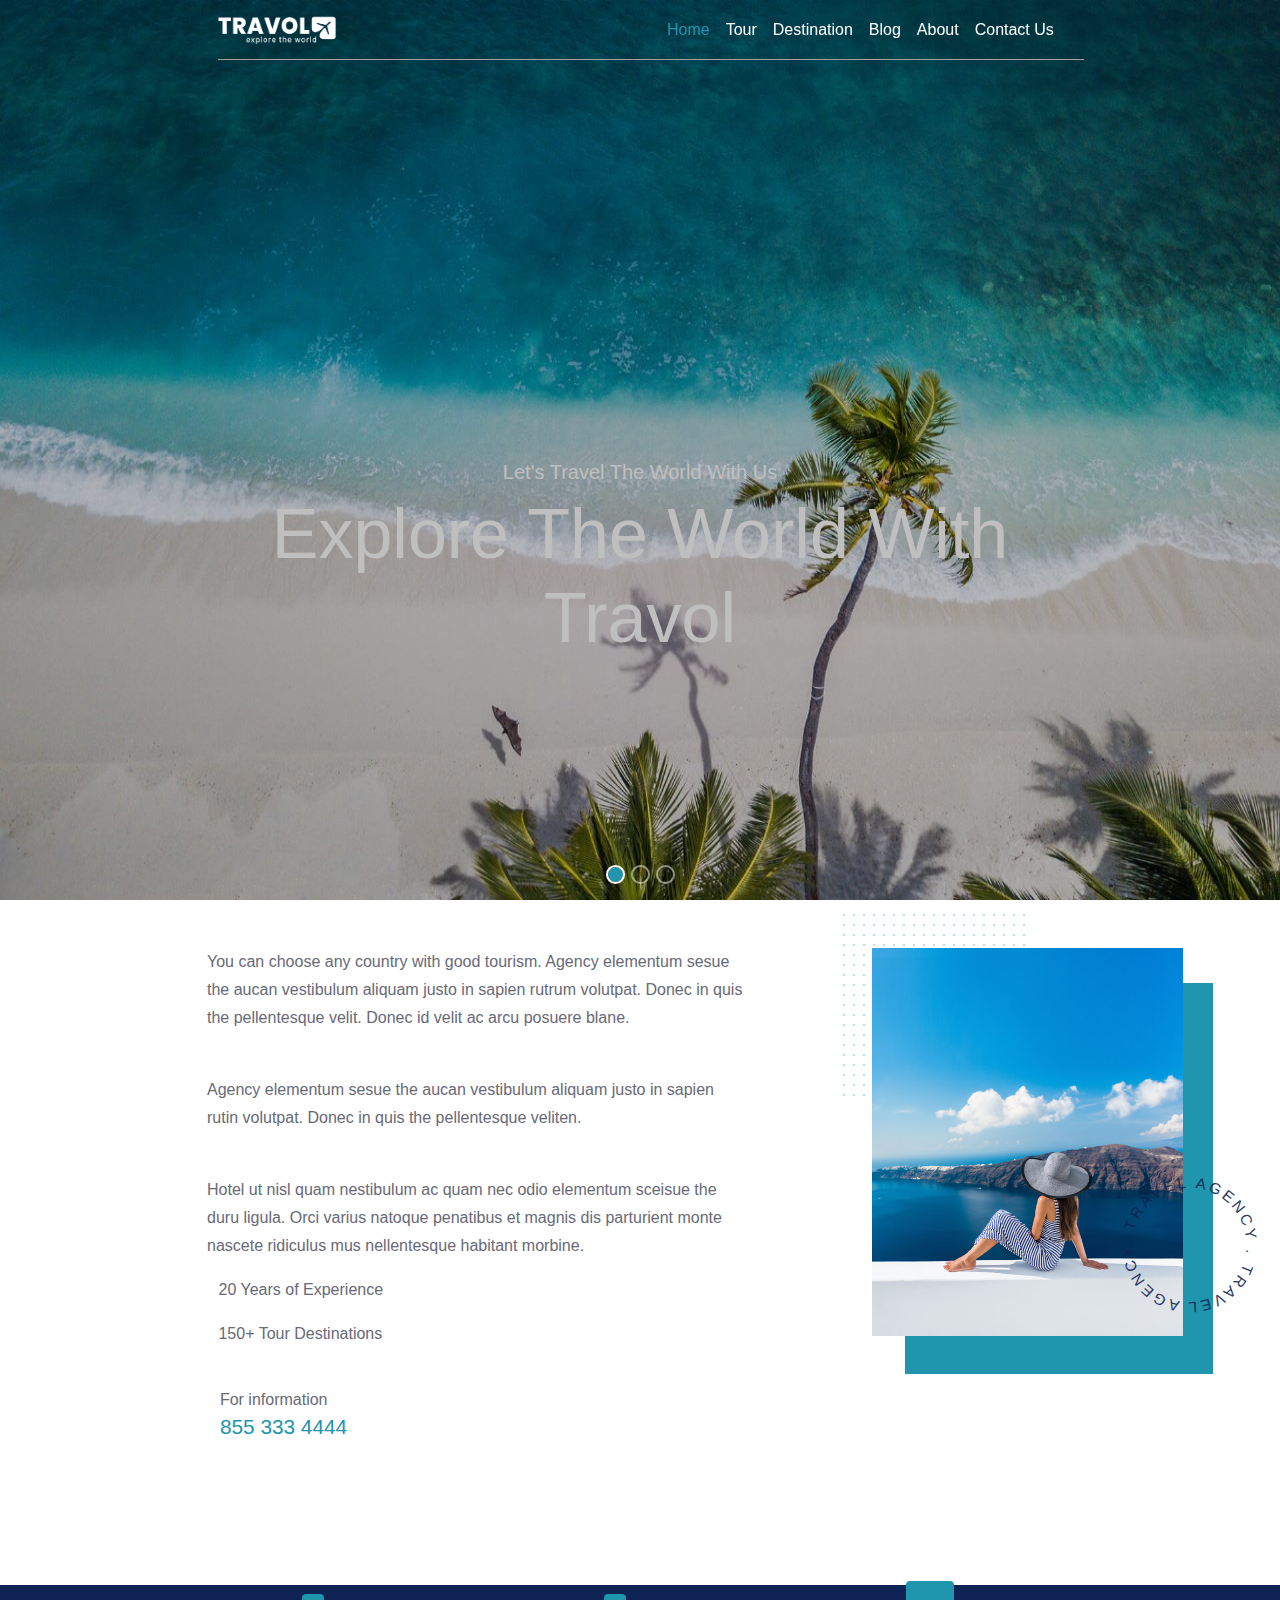
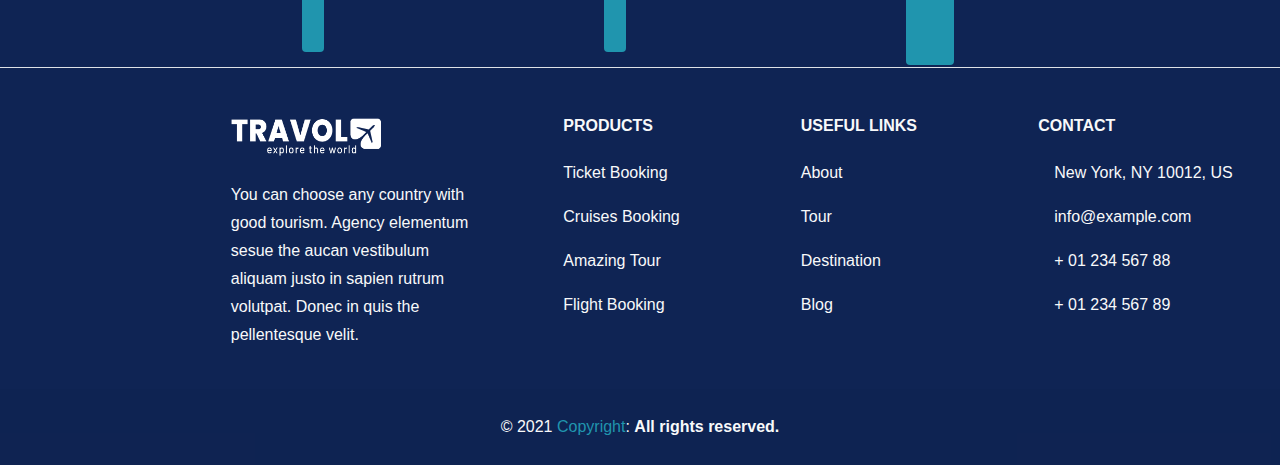
<file: Home/index.html>
<!DOCTYPE html>
<html lang="en">
	<head>
		<meta charset="UTF-8" />
		<meta http-equiv="X-UA-Compatible" content="IE=edge" />
		<meta name="viewport" content="width=device-width, initial-scale=1.0" />
		<title>TRAVOL Travel Agency Template Prview - ThemeForest</title>
		<link
      rel="stylesheet"
      href="https://cdn.jsdelivr.net/npm/bootstrap@5.2.3/dist/css/bootstrap.min.css"
    />
    <link
      rel="stylesheet"
      href="https://cdnjs.cloudflare.com/ajax/libs/font-awesome/6.2.1/css/all.min.css"
      integrity="sha512-MV7K8+y+gLIBoVD59lQIYicR65iaqukzvf/nwasF0nqhPay5w/9lJmVM2hMDcnK1OnMGCdVK+iQrJ7lzPJQd1w=="
      crossorigin="anonymous"
      referrerpolicy="no-referrer"
    />
	<link rel="stylesheet" href="https://cdnjs.cloudflare.com/ajax/libs/font-awesome/6.2.1/css/all.min.css" integrity="sha512-MV7K8+y+gLIBoVD59lQIYicR65iaqukzvf/nwasF0nqhPay5w/9lJmVM2hMDcnK1OnMGCdVK+iQrJ7lzPJQd1w==" crossorigin="anonymous" referrerpolicy="no-referrer" />
	<link rel="stylesheet" href="https://cdnjs.cloudflare.com/ajax/libs/font-awesome/6.2.1/css/all.min.css"
    integrity="sha512-MV7K8+y+gLIBoVD59lQIYicR65iaqukzvf/nwasF0nqhPay5w/9lJmVM2hMDcnK1OnMGCdVK+iQrJ7lzPJQd1w=="
    crossorigin="anonymous" referrerpolicy="no-referrer" />
	<link rel="stylesheet" href="https://cdn.jsdelivr.net/npm/bootstrap@5.2.3/dist/css/bootstrap.min.css" />

		<link rel="stylesheet"href="https://stackpath.bootstrapcdn.com/bootstrap/4.3.1/css/bootstrap.min.css"/>
		<script src="https://code.jquery.com/jquery-3.4.1.min.js"></script>
		<script src="https://cdnjs.cloudflare.com/ajax/libs/popper.js/1.14.7/umd/popper.min.js"></script>
		<script src="https://stackpath.bootstrapcdn.com/bootstrap/4.3.1/js/bootstrap.min.js"></script>
		<link rel="stylesheet" href="/Home/home.css">

	</head>
	<body>
		<button id="btnUp" class="btn btn-primary text-white rounded-circle p-2">
			<i class="fas fa-arrow-up"></i>
		  </button>
		<div class="board w-100 h-100">
			<header>
				<nav class="navbar navbar-expand-lg">
				  <div class="container">
					<a class="navbar-brand" href="#">
					  <img src="/Destintion/Images/logo-light.png" alt="Bootstrap" width="120" height="30" />
					</a>
			
					<button class="navbar-toggler" type="button" data-bs-toggle="collapse"
					data-bs-target="#navbarSupportedContent" aria-controls="navbarSupportedContent"
					aria-expanded="false" aria-label="Toggle navigation">
					<span class="navbar-toggler-icon"></span>
				  </button>
				  <div class="collapse navbar-collapse" id="navbarSupportedContent">
					<ul class="navbar-nav ms-auto mb-2 mb-lg-0">
					  <li class="nav-item">
						<a class="nav-link active" aria-current="page" style="color:#2095ae" href="/Home/index.html">Home</a>
					  </li>	
					  <li class="nav-item">
						<a class="nav-link" style="color: white;" href="/Tour/main.html">Tour</a>
					  </li>
					  <li class="nav-item">
						<a class="nav-link "  style="color: white;" href="/Destintion/index.html">Destination</a>
					  </li>
					  <li class="nav-item">
						<a class="nav-link" style="color: white;" href="/Blog/index.html">Blog</a>
					  </li>  
					  <li class="nav-item">
						<a class="nav-link" style="color: white;" href="/About/about.html">About</a>
					  </li>
					  <li class="nav-item">
						<a class="nav-link" style="color: white;" href="/Contact/contact.html">Contact Us</a>
					  </li> 
				  </div>
				</nav>
			  </header>
		</div>
		<div class="bcontent" style="margin-top: 0">
			<div
				id="carouselExample"
				class="carousel slide carousel-fade w-100 h-100"
				data-ride="carousel"
			>
				<!--Carousel Indicators-->
				<ol class="carousel-indicators">
					<li
						data-target="#carouselExample"
						data-slide-to="0"
						class="active"
					></li>
					<li data-target="#carouselExample" data-slide-to="1"></li>
					<li data-target="#carouselExample" data-slide-to="2"></li>
				</ol>
				<!--Carousel Slides-->
				<div class="carousel-inner  w-100 h-100">
					<div class="carousel-item w-100 h-100 active">
						<img src="WhatsApp Image 2023-01-13 at 17.48.04.jpeg" alt="City" />
						<div class="carousel-caption ">
                            <h5>Let's Travel The World With Us</h5>
							<p class="h1"> 
                                Explore The World With <br>
                                <span>Travol</span>
                            </p>
						</div>
					</div>
					<div class="carousel-item w-100 h-100">
                        <img src="WhatsApp Image 2023-01-13 at 17.48.08.jpeg" alt="Lake" />
						<div class="carousel-caption">
                            <h5>Let's travel the world with us</h5>
                            <p class="h1"> 
                                Explore Rome With <br>
                                <span>Travol</span>
                            </p>
						</div>
					</div>
					<div class="carousel-item w-100 h-100">
                        <img src="WhatsApp Image 2023-01-13 at 17.48.09.jpeg" alt="Tree" />
						<div class="carousel-caption">
                            <h5>Let's travel the world with us</h5>
                            <p class="h1"> 
                                <span>Discover</span>
                                the world <br> with our guide
                            </p>
						</div>
					</div>
				</div>
			</div>
		</div>
		<div class="container mt-5">
			<div class="row">
			  <div class="col-md-6">
				<p class="about-para">
				  You can choose any country with good tourism. Agency elementum sesue
				  the aucan vestibulum aliquam justo in sapien rutrum volutpat. Donec
				  in quis the pellentesque velit. Donec id velit ac arcu posuere
				  blane.
				</p>
				<br />
				<p class="about-para">
				  Agency elementum sesue the aucan vestibulum aliquam justo in sapien
				  rutin volutpat. Donec in quis the pellentesque veliten.
				</p>
				<br />
				<p class="about-para">
				  Hotel ut nisl quam nestibulum ac quam nec odio elementum sceisue the
				  duru ligula. Orci varius natoque penatibus et magnis dis parturient
				  monte nascete ridiculus mus nellentesque habitant morbine.
				</p>
		
				<div>
				  <ul class="list-unstyled">
					<li class="d-flex">
					  <div>
						<span><i class="fa-sharp fa-solid fa-circle-check fs-4 icon-about-1"></i></span>
					  </div>
					  <div>
						<p class="about-para about-list-text">
						  20 Years of Experience
						</p>
					  </div>
					</li>
					<li class="d-flex">
					  <div>
						<span><i class="fa-sharp fa-solid fa-circle-check fs-4 icon-about-1"></i></span>
					  </div>
					  <div>
						<p class="about-para about-list-text">
						  150+ Tour Destinations
						</p>
					  </div>
					</li>
					<br />
					<li class="d-flex">
					  <div>
						<span><i class="fa-solid fa-phone-volume fs-2 icon-about-1"></i></span>
					  </div>
					  <div class="icon-about-text">
						<p class="about-para about-list-text">For information</p>
						<a href="tel:855-333-4444" class="icon-about-text-link about-list-text">855 333 4444</a>
					  </div>
					</li>
				  </ul>
				</div>
				<br /><br />
			  </div>
		
			  <div class="col-md-5 offset-md-1 imgg">
				<img class="img-fluid" src="/About/Photo/about.jpeg" alt="" />
				<div id="circle" class="d-none d-sm-none d-md-block">
				  <svg version="1.1" xmlns="http://www.w3.org/2000/svg" xmlns:xlink="http://www.w3.org/1999/xlink" x="0px"
					y="0px" width="100%" height="300px" viewBox="0 0 300 300" enable-background="new 0 0 300 300"
					xml:space="preserve">
					<defs>
					  <path id="circlePath" d=" M 150, 150 m -60, 0 a 60,60 0 0,1 120,0 a 60,60 0 0,1 -120,0 "></path>
					</defs>
					<circle cx="150" cy="100" r="75" fill="none"></circle>
					<g class="textCircle">
					  <use xlink:href="#circlePath" fill="none"></use>
					  <text fill="#0f2454" textLength="125%">
						<textPath xlink:href="#circlePath">
						  . travel agency . travel agency
						</textPath>
					  </text>
					</g>
				  </svg>
				</div>
			  </div>
			</div>
		</div>
		  <!-- Start_Footer -->
		  <footer class="text-left  text-light footer-style" id="footer" >
			<section class="d-flex p-4 border-bottom" id="secicon">
			  <div>
				<a href="" class="me-4 text-reset">
					<i class="fa-solid rounded-1 fa-phone-volume fs-2 footer-icons"> </i>
				  </a>
				</div>
				<div>
				  <a href="" class="me-4  text-reset"><i class="fa-solid  rounded-1 fa-envelope-open-text fs-2 footer-icons"></i></a>
				</div>
				<div>
				  <a href="" class="me-4 text-reset"><i class="fa-solid  rounded-1 p-4 fa-location-dot fs-2 footer-icons"></i></a>
			  </div>
			</section>
			<section class="">
			  <div class="container text-left text-md-start mt-5">
				<div class="row mt-3">
				  <div class="col-md-3 col-lg-4 col-xl-3 mx-auto mb-4">
					<div class="mb-4">
					  <img src="/Destintion/Images/logo-light.png" class="footer-img-logo" />
					</div>
					<p>
					  You can choose any country with good tourism. Agency elementum sesue the aucan vestibulum aliquam justo in
					  sapien rutrum volutpat. Donec in quis the pellentesque velit.
					</p>
				  </div>
				  <div class="col-md-2 col-lg-2 col-xl-2 mx-auto mb-4">
					<h6 class="text-uppercase fw-bold mb-4">Products</h6>
					<p>
					  <a href="#!" class="text-reset">Ticket Booking</a>
					</p>
					<p>
					  <a href="#!" class="text-reset">Cruises Booking</a>
					</p>
					<p>
					  <a href="#!" class="text-reset">Amazing Tour</a>
					</p>
					<p>
					  <a href="#!" class="text-reset">Flight Booking</a>
					</p>
				  </div>
				  <div class="col-md-3 col-lg-2 col-xl-2 mx-auto mb-4">
					<h6 class="text-uppercase fw-bold mb-4">Useful links</h6>
					<p>
					  <a href="#!" class="text-reset">About</a>
					</p>
					<p>
					  <a href="#!" class="text-reset">Tour</a>
					</p>
					<p>
					  <a href="#!" class="text-reset">Destination</a>
					</p>
					<p>
					  <a href="#!" class="text-reset">Blog</a>
					</p>
				  </div>
				  <div class="col-md-4 col-lg-3 col-xl-3 mx-auto text-left mb-md-0 mb-4">
					<h6 class="text-uppercase fw-bold mb-4">Contact</h6>
					<p>
					  <i class="fas fa-home me-3 footer-icons-contacts"></i> New York,
					  NY 10012, US
					</p>
					<p>
					  <i class="fas fa-envelope me-3 footer-icons-contacts"></i>
					  info@example.com
					</p>
					<p>
					  <i class="fas fa-phone me-3 footer-icons-contacts"></i> + 01 234
					  567 88
					</p>
					<p>
					  <i class="fas fa-print me-3 footer-icons-contacts"></i> + 01 234
					  567 89
					</p>
				  </div>
				</div>
			  </div>
			</section>
			<div class="text-center p-4" style="background-color: rgba(0, 0, 0, 0.025)">
			  © 2021 <span class="footer-icons-contacts">Copyright</span>:
			  <a class="text-reset fw-bold" href="https://mdbootstrap.com/">All rights reserved.</a>
			</div>
		  </footer>
		  <!-- End_Footer -->

	</body>
	<script
		src="https://cdn.jsdelivr.net/npm/bootstrap@5.3.0-alpha1/dist/js/bootstrap.bundle.min.js"
		integrity="sha384-w76AqPfDkMBDXo30jS1Sgez6pr3x5MlQ1ZAGC+nuZB+EYdgRZgiwxhTBTkF7CXvN"
		crossorigin="anonymous"
	></script>
	<script>
		$(".navTrigger").click(function () {
			$(this).toggleClass("active");
			console.log("Clicked menu");
			$("#mainListDiv").toggleClass("show_list");
			$("#mainListDiv").fadeIn();
		});
		
	</script>
</html>
</file>
<file: Home/home.css>
* {
  -webkit-box-sizing: border-box;
  -moz-box-sizing: border-box;
  box-sizing: border-box;
  padding: 0;
  margin: 0;
  font-family: "Barlow", sans-serif;
}

html {
  scroll-behavior: smooth;
  -webkit-font-smoothing: antialiased;
}
body {
  font-family: "Barlow", sans-serif;
  font-size: 16px;
  font-weight: 400;
  line-height: 1.75em;
  color: #676977;
  -webkit-font-smoothing: antialiased;
  overflow-x: hidden !important;
}
a {
  text-decoration: none;
  color: white;
}
ul {
  list-style: none;
  color: white;
}
li {
  font-size: 16px;
  font-weight: 400;
  font-family: Barlow, sans-serif;
}
.container {
  padding: left 15px;
  padding-right: 15px;
  margin-left: 15%;
  margin-right: 15%;
}
#btnUp {
  position: fixed;
  bottom: 10px;
  right: 20px;
  z-index: 6565;
  display: none;
  transition: border 3s;
}
/* End_Main_Component */

/*Start_Header*/
header {
  position: absolute;
  left: 0;
  width: 100%;
  z-index: 2;
  transition: background-color 1s;
}
.header nav .container {
  position: relative;
}
header nav .container::before {
  content: "";
  position: absolute;
  height: 1px;
  background-color: #a2a2a2;
  width: calc(70% - 30px);
  bottom: 0;
  left: 15;
}

/*Start of about*/

.about-para {
  font-family: "Barlow", sans-serif;
  font-size: 1rem;
  font-weight: 400;
  line-height: 1.75em;
  color: #676977;
}
.icon-about-1 {
  color: #01a4a4;
}
.about-list-text {
  margin-left: 7%;
  width: 100%;
}
.imgg {
  position: relative;
  width: 100%;
  height: 100%;
}
.imgg img {
  max-width: 70%;
  z-index: 2;
  transition: all 0.6s;
}
.imgg img:hover {
  transform: scale(0.95);
}
.imgg::after {
  content: " ";
  position: absolute;
  width: 40%;
  top: -10%;
  bottom: 60%;
  left: -3%;
  background-image: url(/About/Photo/dot.png);
  background-repeat: repeat;
  z-index: -1;
}
.imgg::before {
  content: " ";
  position: absolute;
  top: 9%;
  right: 25%;
  left: 10%;
  bottom: -10%;
  background-color: #2095ae;
  z-index: -1;
}
#circle {
  position: absolute;
  z-index: 4;
  top: 38%;
  left: 40%;
}
.textCircle {
  font-family: "Barlow", sans-serif;
  text-transform: uppercase;
  font-size: 1rem;
  animation: rotate 10s linear infinite;
  opacity: 0.9;
  transform-origin: 50% 50%;
}
svg {
  max-width: 80vmin;
}
@keyframes rotate {
  to {
    transform: rotate(360deg);
  }
}
.icon-about-text {
  transform: translate(5%, -13%);
}
.icon-about-text-link {
  width: 120%;
  text-decoration: none;
  color: #2095ae;
  font-family: "Barlow", sans-serif;
  font-size: 1.3rem;
  margin-top: -16%;
  position: absolute;
}
.icon-about-text-link:hover {
  color: #2095ae;
}

.bcontent {
  width: 100vw;
  height: 100vh;
}
.carousel-inner img {
  width: 100%;
  height: 100%;
}
.carousel-indicators {
  z-index: 9999;
}
.carousel-indicators li {
  width: 15px;
  height: 15px;
  border-radius: 50%;
  background-color: transparent;
  border: 2px solid white;
}
.carousel-indicators li.active {
  background-color: #2194ae;
}
.board {
  position: absolute;
  top: 0;
  left: 0;
  z-index: 202;
  background-color: rgba(0, 0, 0, 0.25);
  /* opacity: 0.3; */
}
.nav {
  width: 100%;
  height: 80px;
  /* position: fixed; */
  line-height: 65px;
  text-align: center;
  border-bottom: 0.25px solid rgba(255, 255, 255, 0.264);
}

.nav div.logo {
  float: left;
  width: 17%;
  /* height: auto; */
  /* padding-left: 3rem; */
}

.nav div.logo a {
  text-decoration: none;
  color: #fff;
  font-size: 2.5rem;
}

.nav div.logo a:hover {
  color: #2194ae;
}

.nav div.main_list {
  /* height: 10px; */
  float: right;
}

.nav div.main_list ul {
  width: 100%;
  /* height: 65px; */
  display: flex;
  list-style: none;
  margin: 0;
  padding: 0;
}

.nav div.main_list ul li {
  width: auto;
  /* height: 65px; */
  padding: 0;
  padding-right: 3rem;
}

.nav div.main_list ul li:nth-last-child(1) {
  padding-right: 0;
}

.nav div.main_list ul li a {
  text-decoration: none;
  color: #fff;
  line-height: 80px;
  font-size: 1rem;
}

.nav div.main_list ul li a:hover {
  color: #2194ae;
}
.carousel-caption p {
  font-size: 70px;
}
.carousel-caption p,
.carousel-caption h5 {
  position: relative;
  bottom: 15vw;
  color: white;
  z-index: 9999;
  /* opacity: 1; */
  /* padding: 20px; */
}

/* Start_Footer */

#footer{
    margin-top: 6%;
}

.footer-icons {
    background-color: #2095ae;
    color: white;
    padding: 45%;
  }

  .footer-style {
    background-color: #0f2454;
    font-family: "Barlow", sans-serif;
  }

  .footer-img-logo {
    max-width: 60%;
  }

  .footer-icons-contacts {
    color: #2095ae;
  }

/* End_Footer */
#secicon{
    justify-content: center;
    justify-content: space-evenly;
}
</file>
